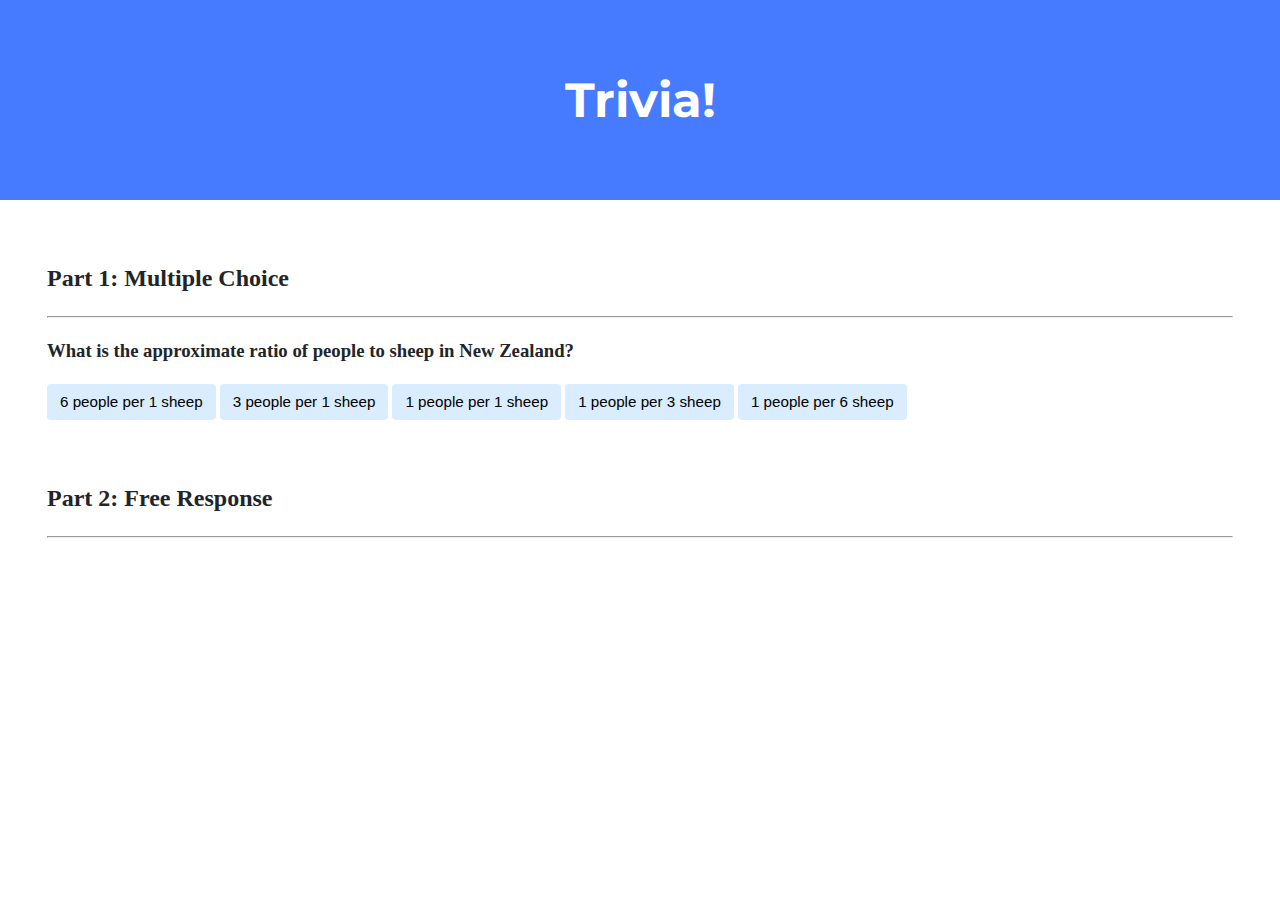
<file: trivia/index.html>
<!DOCTYPE html>
<html lang="en">
<head>
    <link href="https://fonts.googleapis.com/css2?family=Montserrat:wght@500&display=swap" rel="stylesheet">
    <link href="styles.css" rel="stylesheet">
    <title>Trivia!</title>
    <script>
        // TODO: Add code to check answers to questions
        function changeColorEvent(event)
        {
            var buttons = event.srcElement;
            document.getElementById(buttons.innerHTML).style.backgroundColor = "red";
            document.querySelector('#feedback1').innerHTML = 'Incorrect';
        }
    </script>
</head>
<body>
    <div class="header">
        <h1>Trivia!</h1>
    </div>

    <div class="container">
        <div class="section">
            <h2>Part 1: Multiple Choice </h2>
            <hr>
            <!-- TODO: Add multiple choice question here -->
            <h3>What is the approximate ratio of people to sheep in New Zealand?</h3>

            <button id = "6 people per 1 sheep" class="button-style" onclick="changeColorEvent(event);">6 people per 1 sheep</button>
            <button id = "3 people per 1 sheep" class="button-style" onclick="changeColorEvent(event);">3 people per 1 sheep</button>
            <button id = "1 people per 1 sheep" class="button-style" onclick="changeColorEvent(event);">1 people per 1 sheep</button>
            <button id = "1 people per 3 sheep" class="button-style" onclick="changeColorEvent(event);">1 people per 3 sheep</button>
            <button id = "1 people per 6 sheep" class="button-style" onclick="changeColorEvent(event);">1 people per 6 sheep</button>

            <p id="feedback1"></p>
        </div>

        <div class="section">
            <h2>Part 2: Free Response</h2>
            <hr>
            <!-- TODO: Add free response question here -->
        </div>
    </div>
</body>
</html>
</file>
<file: trivia/styles.css>
body {
    background-color: #fff;
    color: #212529;
    font-size: 1rem;
    font-weight: 400;
    line-height: 1.5;
    margin: 0;
    text-align: left;
}

.container {
    margin-left: auto;
    margin-right: auto;
    padding-left: 15px;
    padding-right: 15px;
}

.header {
    background-color: #477bff;
    color: #fff;
    margin-bottom: 2rem;
    padding: 2rem 1rem;
    text-align: center;
}

.section {
    padding: 0.5rem 2rem 1rem 2rem;
}

.section:hover {
    background-color: #f5f5f5;
    transition: color 2s ease-in-out, background-color 0.15s ease-in-out;
}

h1 {
    font-family: 'Montserrat', sans-serif;
    font-size: 48px;
}

button, input[type="submit"] {
    background-color: #d9edff;
    border: 1px solid transparent;
    border-radius: 0.25rem;
    font-size: 0.95rem;
    font-weight: 400;
    line-height: 1.5;
    padding: 0.375rem 0.75rem;
    text-align: center;
    transition: color 0.15s ease-in-out, background-color 0.15s ease-in-out, border-color 0.15s ease-in-out, box-shadow 0.15s ease-in-out;
    vertical-align: middle;
}


input[type="text"] {
    line-height: 1.8;
    width: 25%;
}

input[type="text"]:hover {
    background-color: #f5f5f5;
    transition: color 2s ease-in-out, background-color 0.15s ease-in-out;
}

.button-style:hover{
    background-color: #477bff;
}

.clicked{
    background-color: #f5f5f5;
    transition: color 0.15s ease-in-out, background-color 0.15s ease-in-out, border-color 0.15s ease-in-out, box-shadow 0.15s ease-in-out;
}

body {
    background-color: white;
}
</file>
